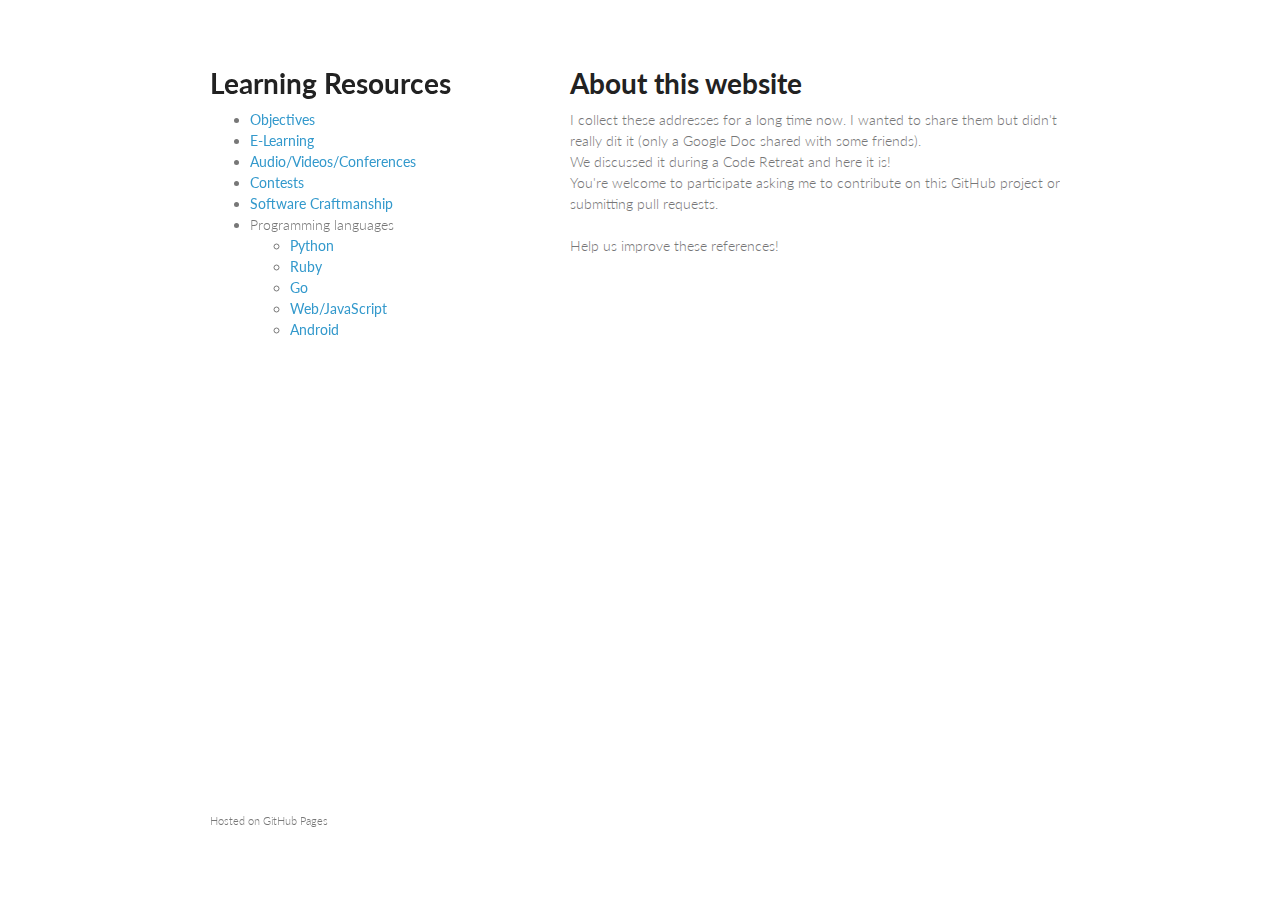
<file: index.html>
<!doctype html>
<html>
  <head>
    <meta charset="utf-8">
    <meta http-equiv="X-UA-Compatible" content="chrome=1">
    <title>Learning Resources</title>

    <link rel="stylesheet" href="stylesheets/styles.css">
    <link rel="stylesheet" href="stylesheets/pygment_trac.css">
    <meta name="viewport" content="width=device-width, initial-scale=1, user-scalable=no">
    <!--[if lt IE 9]>
    <script src="//html5shiv.googlecode.com/svn/trunk/html5.js"></script>
    <![endif]-->
  </head>
  <body>
    <div class="wrapper">
      <header>
        <h1>Learning Resources</h1>
        <ul>
          <li><a href="index.html">Objectives</a></li>
          <li><a href="elearning.html">E-Learning</a></li>
          <li><a href="confs.html">Audio/Videos/Conferences</a></li>
          <li><a href="contests.html">Contests</a></li>
          <li><a href="craftmanship.html">Software Craftmanship</a></li>
          <li>Programming languages
            <ul>
              <li><a href="python.html">Python</a></li>
              <li><a href="ruby.html">Ruby</a></li>
              <li><a href="go.html">Go</a></li>
              <li><a href="web.html">Web/JavaScript</a></li>
              <li><a href="android.html">Android</a></li>
            </ul>
          </li>
        </ul>

      </header>
    <section>
	  
<h1> About this website</h1>

<article>
	I collect these addresses for a long time now. I wanted to share them but didn't really dit it (only a Google Doc shared with some friends).<br/>
	We discussed it during a Code Retreat and here it is!<br/>
	You're welcome to participate asking me to contribute on this GitHub project or submitting pull requests.<br/><br/>
	Help us improve these references!
</article>

	  </section>
      <footer>
        <p><small>Hosted on GitHub Pages</small></p>
      </footer>
    </div>
    <script src="javascripts/scale.fix.js"></script>
    
  </body>
</html>
</file>
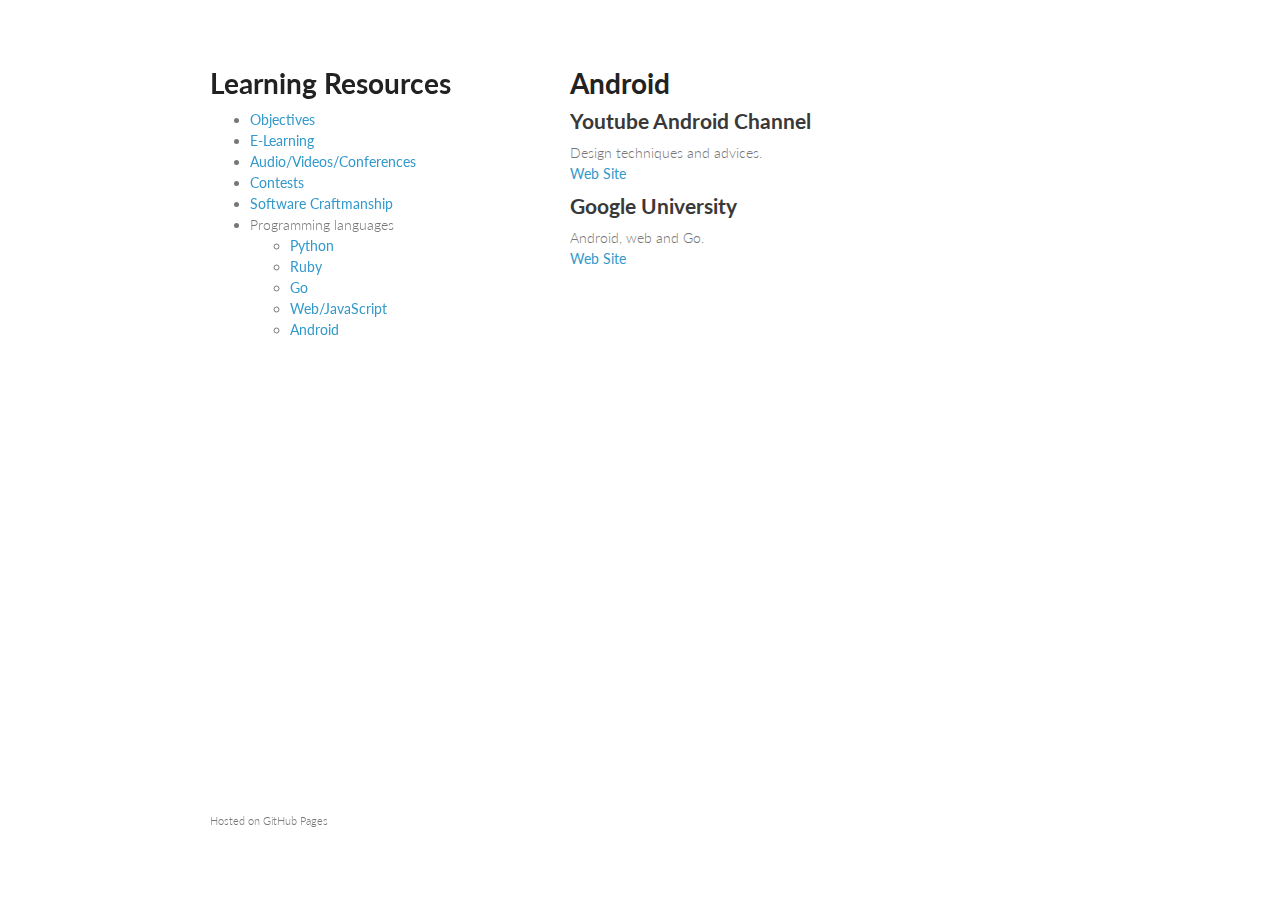
<file: android.html>
<!doctype html>
<html>
  <head>
    <meta charset="utf-8">
    <meta http-equiv="X-UA-Compatible" content="chrome=1">
    <title>Learning Resources</title>

    <link rel="stylesheet" href="stylesheets/styles.css">
    <link rel="stylesheet" href="stylesheets/pygment_trac.css">
    <meta name="viewport" content="width=device-width, initial-scale=1, user-scalable=no">
    <!--[if lt IE 9]>
    <script src="//html5shiv.googlecode.com/svn/trunk/html5.js"></script>
    <![endif]-->
  </head>
  <body>
    <div class="wrapper">
      <header>
        <h1>Learning Resources</h1>
        <ul>
          <li><a href="index.html">Objectives</a></li>
          <li><a href="elearning.html">E-Learning</a></li>
          <li><a href="confs.html">Audio/Videos/Conferences</a></li>
          <li><a href="contests.html">Contests</a></li>
          <li><a href="craftmanship.html">Software Craftmanship</a></li>
          <li>Programming languages
            <ul>
              <li><a href="python.html">Python</a></li>
              <li><a href="ruby.html">Ruby</a></li>
              <li><a href="go.html">Go</a></li>
              <li><a href="web.html">Web/JavaScript</a></li>
              <li><a href="android.html">Android</a></li>
            </ul>
          </li>
        </ul>

      </header>
    <section>

<h1>Android</h1>

<article>
	<h2>Youtube Android Channel</h2>
	Design techniques and advices.<br/>
	<a href="https://www.youtube.com/playlist?list=PLWz5rJ2EKKc8j2B95zGMb8muZvrIy-wcF">Web Site</a>
</article>

<article>
	<h2>Google University</h2>
	Android, web and Go.<br/>
	<a href="https://developers.google.com/university/courses/?hl=fr">Web Site</a>
</article>

	  </section>
      <footer>
        <p><small>Hosted on GitHub Pages</small></p>
      </footer>
    </div>
    <script src="javascripts/scale.fix.js"></script>
    
  </body>
</html>
</file>
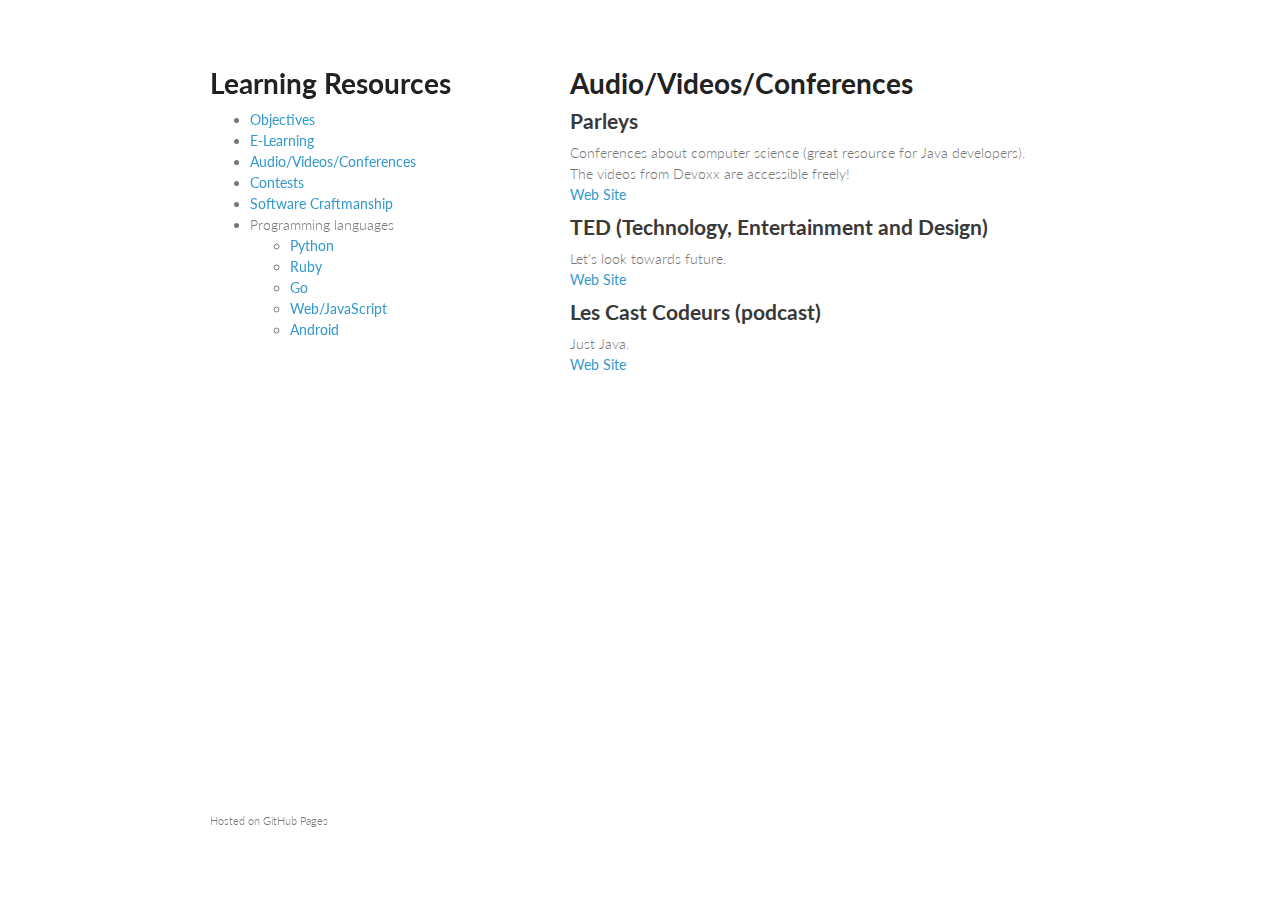
<file: confs.html>
<!doctype html>
<html>
  <head>
    <meta charset="utf-8">
    <meta http-equiv="X-UA-Compatible" content="chrome=1">
    <title>Learning Resources</title>

    <link rel="stylesheet" href="stylesheets/styles.css">
    <link rel="stylesheet" href="stylesheets/pygment_trac.css">
    <meta name="viewport" content="width=device-width, initial-scale=1, user-scalable=no">
    <!--[if lt IE 9]>
    <script src="//html5shiv.googlecode.com/svn/trunk/html5.js"></script>
    <![endif]-->
  </head>
  <body>
    <div class="wrapper">
      <header>
        <h1>Learning Resources</h1>
        <ul>
          <li><a href="index.html">Objectives</a></li>
          <li><a href="elearning.html">E-Learning</a></li>
          <li><a href="confs.html">Audio/Videos/Conferences</a></li>
          <li><a href="contests.html">Contests</a></li>
          <li><a href="craftmanship.html">Software Craftmanship</a></li>
          <li>Programming languages
            <ul>
              <li><a href="python.html">Python</a></li>
              <li><a href="ruby.html">Ruby</a></li>
              <li><a href="go.html">Go</a></li>
              <li><a href="web.html">Web/JavaScript</a></li>
              <li><a href="android.html">Android</a></li>
            </ul>
          </li>
        </ul>

      </header>
    <section>

<h1>Audio/Videos/Conferences</h1>

<article>
	<h2>Parleys</h2>
	Conferences about computer science (great resource for Java developers).<br/>
	The videos from Devoxx are accessible freely!<br/>
	<a href="http://www.parleys.com/home">Web Site</a>
</article>

<article>
	<h2>TED (Technology, Entertainment and Design)</h2>
	Let's look towards future.<br/>
	<a href="http://www.ted.com/">Web Site</a>
</article>

<article>
	<h2>Les Cast Codeurs (podcast)</h2>
	Just Java.<br/>
	<a href="http://lescastcodeurs.com/">Web Site</a>
</article>

	  </section>
      <footer>
        <p><small>Hosted on GitHub Pages</small></p>
      </footer>
    </div>
    <script src="javascripts/scale.fix.js"></script>
    
  </body>
</html>
</file>
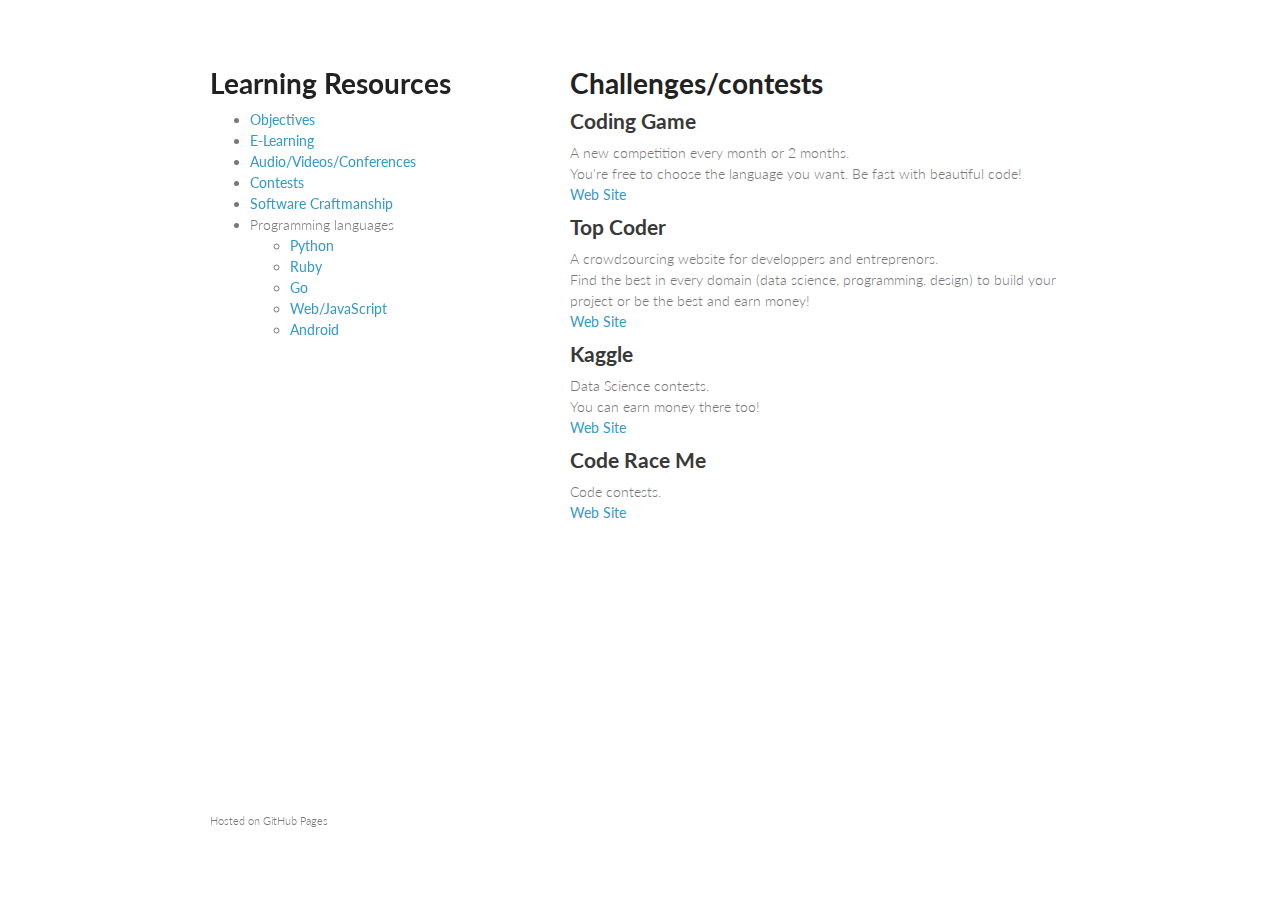
<file: contests.html>
<!doctype html>
<html>
  <head>
    <meta charset="utf-8">
    <meta http-equiv="X-UA-Compatible" content="chrome=1">
    <title>Learning Resources</title>

    <link rel="stylesheet" href="stylesheets/styles.css">
    <link rel="stylesheet" href="stylesheets/pygment_trac.css">
    <meta name="viewport" content="width=device-width, initial-scale=1, user-scalable=no">
    <!--[if lt IE 9]>
    <script src="//html5shiv.googlecode.com/svn/trunk/html5.js"></script>
    <![endif]-->
  </head>
  <body>
    <div class="wrapper">
      <header>
        <h1>Learning Resources</h1>
        <ul>
          <li><a href="index.html">Objectives</a></li>
          <li><a href="elearning.html">E-Learning</a></li>
          <li><a href="confs.html">Audio/Videos/Conferences</a></li>
          <li><a href="contests.html">Contests</a></li>
          <li><a href="craftmanship.html">Software Craftmanship</a></li>
          <li>Programming languages
            <ul>
              <li><a href="python.html">Python</a></li>
              <li><a href="ruby.html">Ruby</a></li>
              <li><a href="go.html">Go</a></li>
              <li><a href="web.html">Web/JavaScript</a></li>
              <li><a href="android.html">Android</a></li>
            </ul>
          </li>
        </ul>

      </header>
    <section>

<h1>Challenges/contests</h1>

<article>
	<h2>Coding Game</h2>
	A new competition every month or 2 months.<br/>
	You're free to choose the language you want. Be fast with beautiful code!<br/>
	<a href="http://www.codingame.com">Web Site</a>
</article>

<article>
	<h2>Top Coder</h2>
	A crowdsourcing website for developpers and entreprenors.<br/>
	Find the best in every domain (data science, programming, design) to build your project or be the best and earn money!<br/>
	<a href="http://www.topcoder.com/">Web Site</a>
</article>

<article>
	<h2>Kaggle</h2>
	Data Science contests.<br/>
	You can earn money there too!<br/>
	<a href="https://www.kaggle.com/">Web Site</a>
</article>

<article>
	<h2>Code Race Me</h2>
	Code contests.<br/>
	<a href="http://coderace.me/">Web Site</a>
</article>

	  </section>
      <footer>
        <p><small>Hosted on GitHub Pages</small></p>
      </footer>
    </div>
    <script src="javascripts/scale.fix.js"></script>
    
  </body>
</html>
</file>
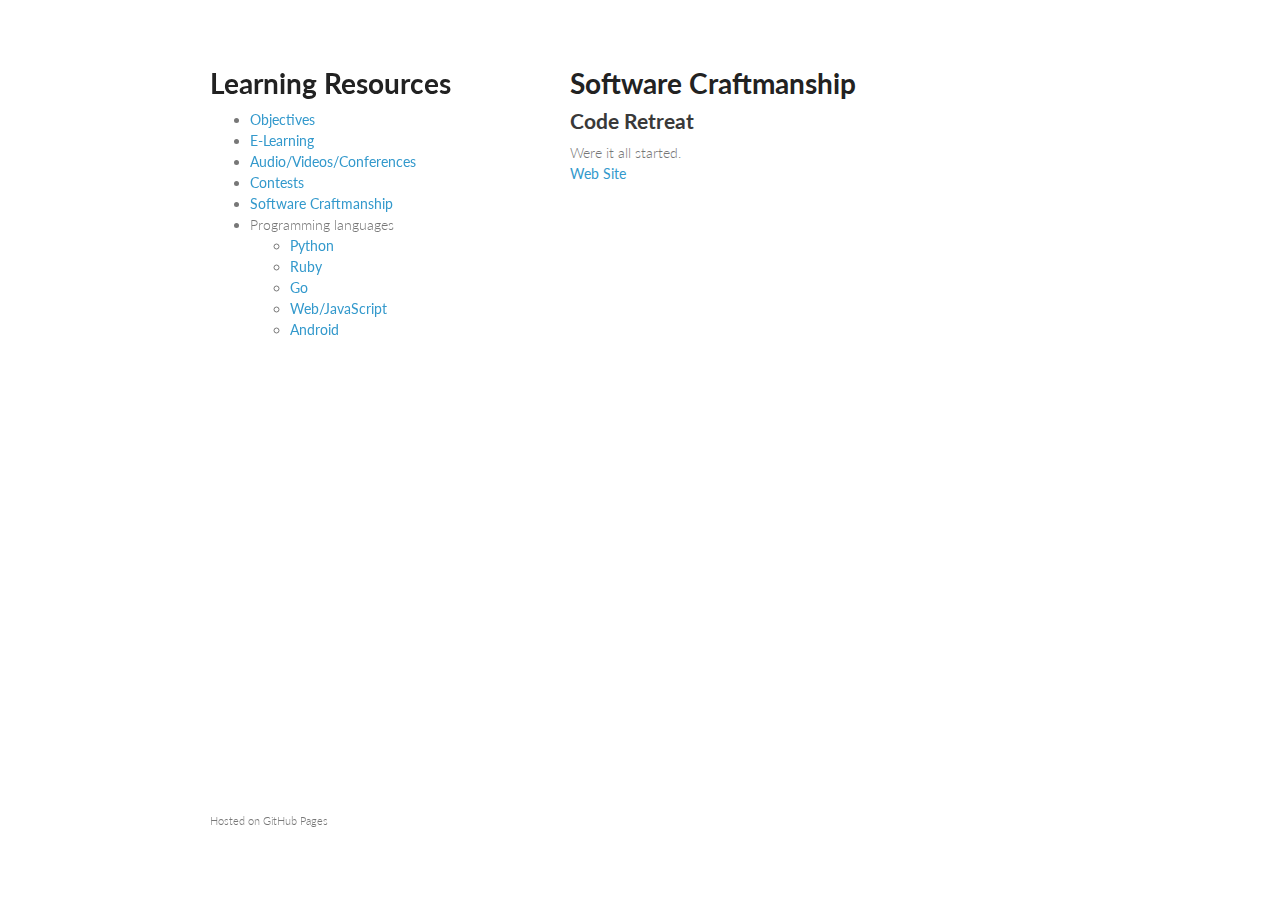
<file: craftmanship.html>
<!doctype html>
<html>
  <head>
    <meta charset="utf-8">
    <meta http-equiv="X-UA-Compatible" content="chrome=1">
    <title>Learning Resources</title>

    <link rel="stylesheet" href="stylesheets/styles.css">
    <link rel="stylesheet" href="stylesheets/pygment_trac.css">
    <meta name="viewport" content="width=device-width, initial-scale=1, user-scalable=no">
    <!--[if lt IE 9]>
    <script src="//html5shiv.googlecode.com/svn/trunk/html5.js"></script>
    <![endif]-->
  </head>
  <body>
    <div class="wrapper">
      <header>
        <h1>Learning Resources</h1>
        <ul>
          <li><a href="index.html">Objectives</a></li>
          <li><a href="elearning.html">E-Learning</a></li>
          <li><a href="confs.html">Audio/Videos/Conferences</a></li>
          <li><a href="contests.html">Contests</a></li>
          <li><a href="craftmanship.html">Software Craftmanship</a></li>
          <li>Programming languages
            <ul>
              <li><a href="python.html">Python</a></li>
              <li><a href="ruby.html">Ruby</a></li>
              <li><a href="go.html">Go</a></li>
              <li><a href="web.html">Web/JavaScript</a></li>
              <li><a href="android.html">Android</a></li>
            </ul>
          </li>
        </ul>

      </header>
    <section>

<h1>Software Craftmanship</h1>

<article>
	<h2>Code Retreat</h2>
	Were it all started.<br/>
	<a href="http://coderetreat.org/">Web Site</a>
</article>

	  </section>
      <footer>
        <p><small>Hosted on GitHub Pages</small></p>
      </footer>
    </div>
    <script src="javascripts/scale.fix.js"></script>
    
  </body>
</html>
</file>
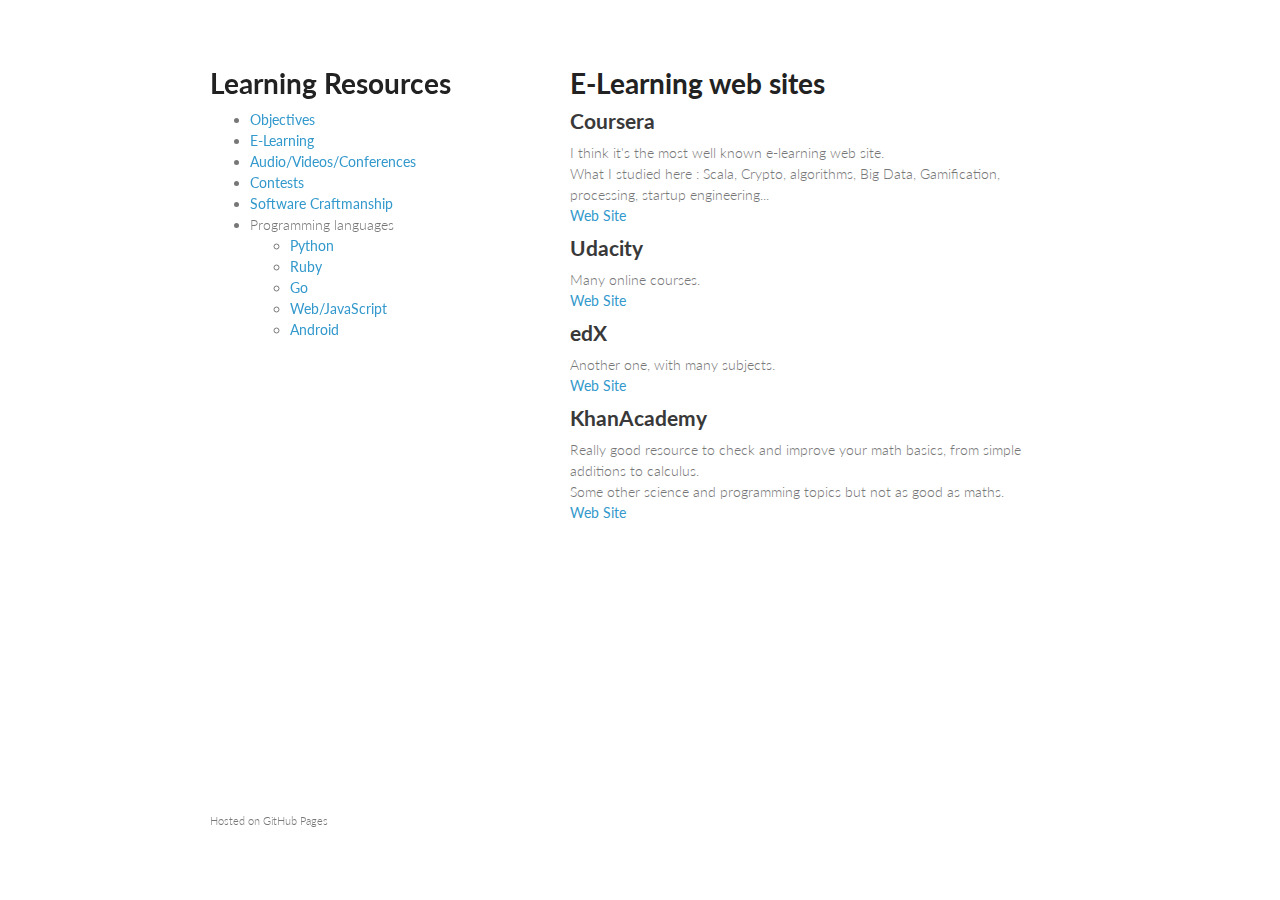
<file: elearning.html>
<!doctype html>
<html>
  <head>
    <meta charset="utf-8">
    <meta http-equiv="X-UA-Compatible" content="chrome=1">
    <title>Learning Resources</title>

    <link rel="stylesheet" href="stylesheets/styles.css">
    <link rel="stylesheet" href="stylesheets/pygment_trac.css">
    <meta name="viewport" content="width=device-width, initial-scale=1, user-scalable=no">
    <!--[if lt IE 9]>
    <script src="//html5shiv.googlecode.com/svn/trunk/html5.js"></script>
    <![endif]-->
  </head>
  <body>
    <div class="wrapper">
      <header>
        <h1>Learning Resources</h1>
        <ul>
          <li><a href="index.html">Objectives</a></li>
          <li><a href="elearning.html">E-Learning</a></li>
          <li><a href="confs.html">Audio/Videos/Conferences</a></li>
          <li><a href="contests.html">Contests</a></li>
          <li><a href="craftmanship.html">Software Craftmanship</a></li>
          <li>Programming languages
            <ul>
              <li><a href="python.html">Python</a></li>
              <li><a href="ruby.html">Ruby</a></li>
              <li><a href="go.html">Go</a></li>
              <li><a href="web.html">Web/JavaScript</a></li>
              <li><a href="android.html">Android</a></li>
            </ul>
          </li>
        </ul>

      </header>
    <section>

<h1>E-Learning web sites</h1>

<article>
	<h2>Coursera</h2>
	I think it's the most well known e-learning web site.<br/>
	What I studied here : Scala, Crypto, algorithms, Big Data, Gamification, processing, startup engineering...<br/>
	<a href="https://www.coursera.org/">Web Site</a>
</article>

<article>
	<h2>Udacity</h2>
	Many online courses.<br/>
	<a href="https://www.udacity.com/">Web Site</a>
</article>

<article>
	<h2>edX</h2>
	Another one, with many subjects.<br/>
	<a href="https://www.edx.org/">Web Site</a>
</article>

<article>
	<h2>KhanAcademy</h2>
	Really good resource to check and improve your math basics, from simple additions to calculus.<br/>
	Some other science and programming topics but not as good as maths.<br/>
	<a href="https://www.khanacademy.org/">Web Site</a>
</article>

	  </section>
      <footer>
        <p><small>Hosted on GitHub Pages</small></p>
      </footer>
    </div>
    <script src="javascripts/scale.fix.js"></script>
    
  </body>
</html>
</file>
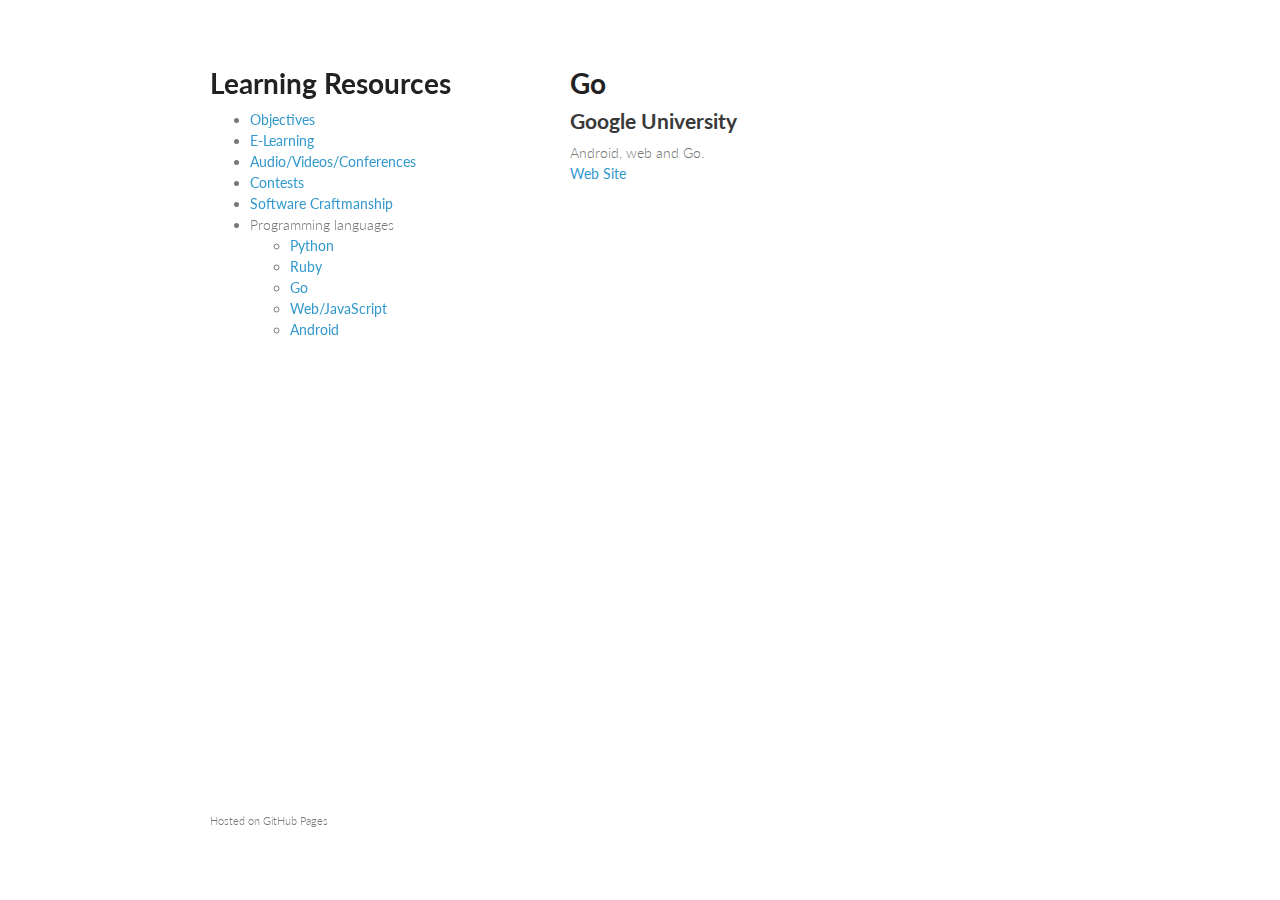
<file: go.html>
<!doctype html>
<html>
  <head>
    <meta charset="utf-8">
    <meta http-equiv="X-UA-Compatible" content="chrome=1">
    <title>Learning Resources</title>

    <link rel="stylesheet" href="stylesheets/styles.css">
    <link rel="stylesheet" href="stylesheets/pygment_trac.css">
    <meta name="viewport" content="width=device-width, initial-scale=1, user-scalable=no">
    <!--[if lt IE 9]>
    <script src="//html5shiv.googlecode.com/svn/trunk/html5.js"></script>
    <![endif]-->
  </head>
  <body>
    <div class="wrapper">
      <header>
        <h1>Learning Resources</h1>
        <ul>
          <li><a href="index.html">Objectives</a></li>
          <li><a href="elearning.html">E-Learning</a></li>
          <li><a href="confs.html">Audio/Videos/Conferences</a></li>
          <li><a href="contests.html">Contests</a></li>
          <li><a href="craftmanship.html">Software Craftmanship</a></li>
          <li>Programming languages
            <ul>
              <li><a href="python.html">Python</a></li>
              <li><a href="ruby.html">Ruby</a></li>
              <li><a href="go.html">Go</a></li>
              <li><a href="web.html">Web/JavaScript</a></li>
              <li><a href="android.html">Android</a></li>
            </ul>
          </li>
        </ul>

      </header>
    <section>

<h1>Go</h1>

<article>
	<h2>Google University</h2>
	Android, web and Go.<br/>
	<a href="https://developers.google.com/university/courses/?hl=fr">Web Site</a>
</article>

	  </section>
      <footer>
        <p><small>Hosted on GitHub Pages</small></p>
      </footer>
    </div>
    <script src="javascripts/scale.fix.js"></script>
    
  </body>
</html>
</file>
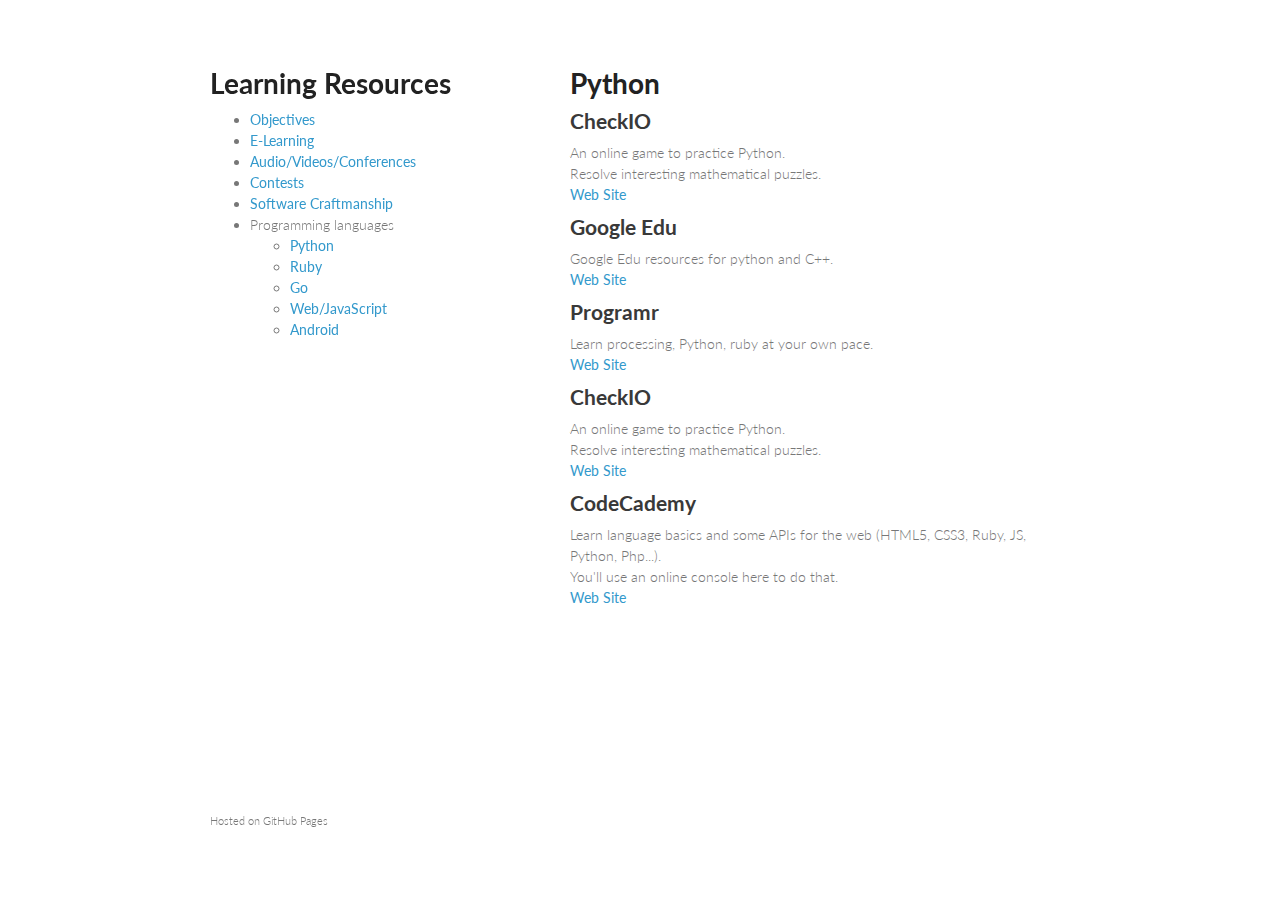
<file: python.html>
<!doctype html>
<html>
  <head>
    <meta charset="utf-8">
    <meta http-equiv="X-UA-Compatible" content="chrome=1">
    <title>Learning Resources</title>

    <link rel="stylesheet" href="stylesheets/styles.css">
    <link rel="stylesheet" href="stylesheets/pygment_trac.css">
    <meta name="viewport" content="width=device-width, initial-scale=1, user-scalable=no">
    <!--[if lt IE 9]>
    <script src="//html5shiv.googlecode.com/svn/trunk/html5.js"></script>
    <![endif]-->
  </head>
  <body>
    <div class="wrapper">
      <header>
        <h1>Learning Resources</h1>
        <ul>
          <li><a href="index.html">Objectives</a></li>
          <li><a href="elearning.html">E-Learning</a></li>
          <li><a href="confs.html">Audio/Videos/Conferences</a></li>
          <li><a href="contests.html">Contests</a></li>
          <li><a href="craftmanship.html">Software Craftmanship</a></li>
          <li>Programming languages
            <ul>
              <li><a href="python.html">Python</a></li>
              <li><a href="ruby.html">Ruby</a></li>
              <li><a href="go.html">Go</a></li>
              <li><a href="web.html">Web/JavaScript</a></li>
              <li><a href="android.html">Android</a></li>
            </ul>
          </li>
        </ul>

      </header>
    <section>

<h1>Python</h1>

<article>
	<h2>CheckIO</h2>
	An online game to practice Python.<br/>
	Resolve interesting mathematical puzzles.<br/>
	<a href="http://www.checkio.org/">Web Site</a>
</article>

<article>
	<h2>Google Edu</h2>
	Google Edu resources for python and C++.<br/>
	<a href="https://developers.google.com/edu/">Web Site</a>
</article>

<article>
	<h2>Programr</h2>
	Learn processing, Python, ruby at your own pace.<br/>
	<a href="http://www.programr.com">Web Site</a>
</article>

<article>
	<h2>CheckIO</h2>
	An online game to practice Python.<br/>
	Resolve interesting mathematical puzzles.<br/>
	<a href="http://www.checkio.org/">Web Site</a>
</article>

<article>
	<h2>CodeCademy</h2>
	Learn language basics and some APIs for the web (HTML5, CSS3, Ruby, JS, Python, Php...).<br/>
	You'll use an online console here to do that.<br/>
	<a href="http://www.codecademy.com">Web Site</a>
</article>

	  </section>
      <footer>
        <p><small>Hosted on GitHub Pages</small></p>
      </footer>
    </div>
    <script src="javascripts/scale.fix.js"></script>
    
  </body>
</html>
</file>
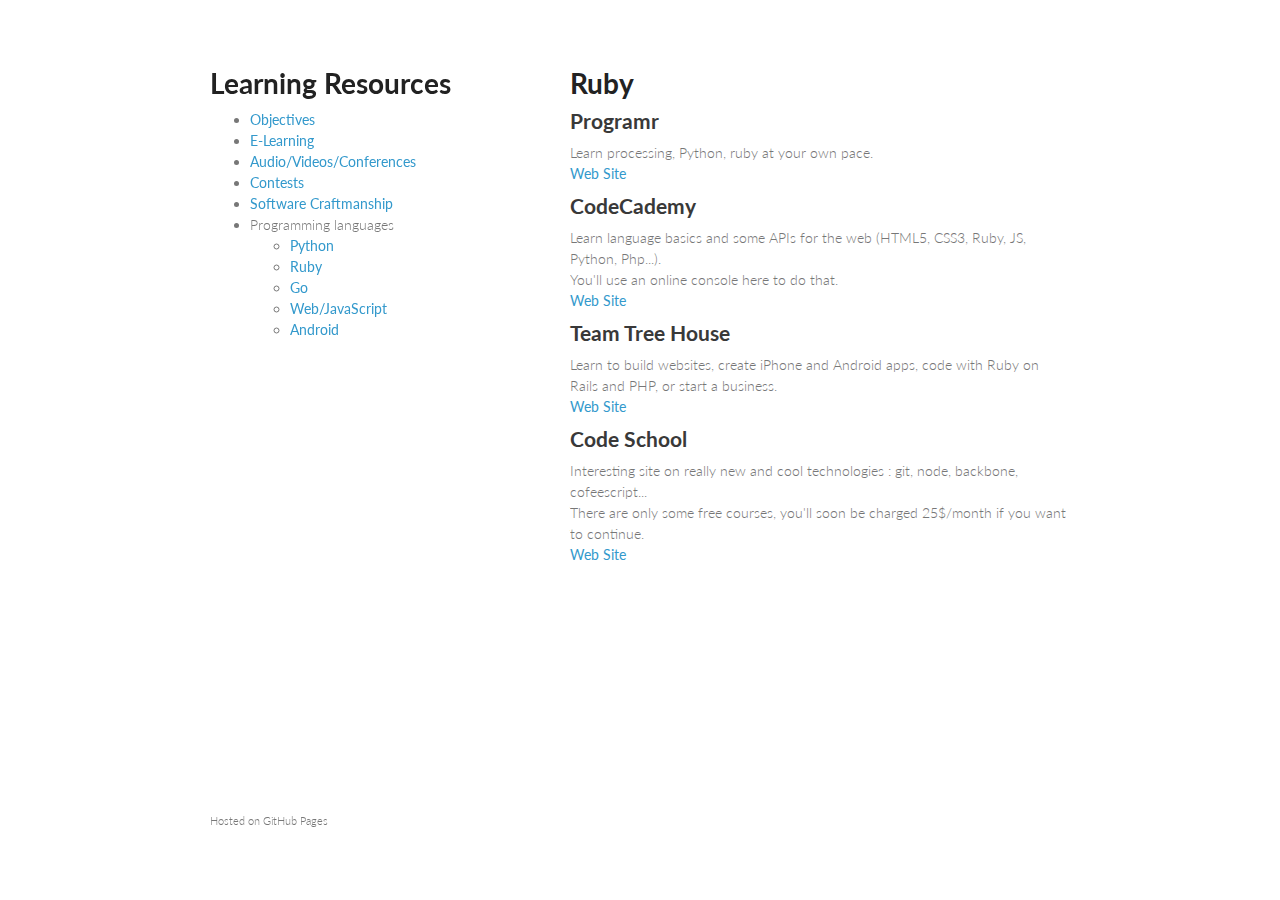
<file: ruby.html>
<!doctype html>
<html>
  <head>
    <meta charset="utf-8">
    <meta http-equiv="X-UA-Compatible" content="chrome=1">
    <title>Learning Resources</title>

    <link rel="stylesheet" href="stylesheets/styles.css">
    <link rel="stylesheet" href="stylesheets/pygment_trac.css">
    <meta name="viewport" content="width=device-width, initial-scale=1, user-scalable=no">
    <!--[if lt IE 9]>
    <script src="//html5shiv.googlecode.com/svn/trunk/html5.js"></script>
    <![endif]-->
  </head>
  <body>
    <div class="wrapper">
      <header>
        <h1>Learning Resources</h1>
        <ul>
          <li><a href="index.html">Objectives</a></li>
          <li><a href="elearning.html">E-Learning</a></li>
          <li><a href="confs.html">Audio/Videos/Conferences</a></li>
          <li><a href="contests.html">Contests</a></li>
          <li><a href="craftmanship.html">Software Craftmanship</a></li>
          <li>Programming languages
            <ul>
              <li><a href="python.html">Python</a></li>
              <li><a href="ruby.html">Ruby</a></li>
              <li><a href="go.html">Go</a></li>
              <li><a href="web.html">Web/JavaScript</a></li>
              <li><a href="android.html">Android</a></li>
            </ul>
          </li>
        </ul>

      </header>
    <section>

<h1>Ruby</h1>

<article>
	<h2>Programr</h2>
	Learn processing, Python, ruby at your own pace.<br/>
	<a href="http://www.programr.com">Web Site</a>
</article>

<article>
	<h2>CodeCademy</h2>
	Learn language basics and some APIs for the web (HTML5, CSS3, Ruby, JS, Python, Php...).<br/>
	You'll use an online console here to do that.<br/>
	<a href="http://www.codecademy.com">Web Site</a>
</article>

<article>
	<h2>Team Tree House</h2>
	Learn to build websites, create iPhone and Android apps, code with Ruby on Rails and PHP, or start a business.<br/>
	<a href="http://teamtreehouse.com/ ">Web Site</a>
</article>

<article>
	<h2>Code School</h2>
	Interesting site on really new and cool technologies : git, node, backbone, cofeescript...<br/>
	There are only some free courses, you'll soon be charged 25$/month if you want to continue.<br/>
	<a href="http://www.codeschool.com/">Web Site</a>
</article>

	  </section>
      <footer>
        <p><small>Hosted on GitHub Pages</small></p>
      </footer>
    </div>
    <script src="javascripts/scale.fix.js"></script>
    
  </body>
</html>
</file>
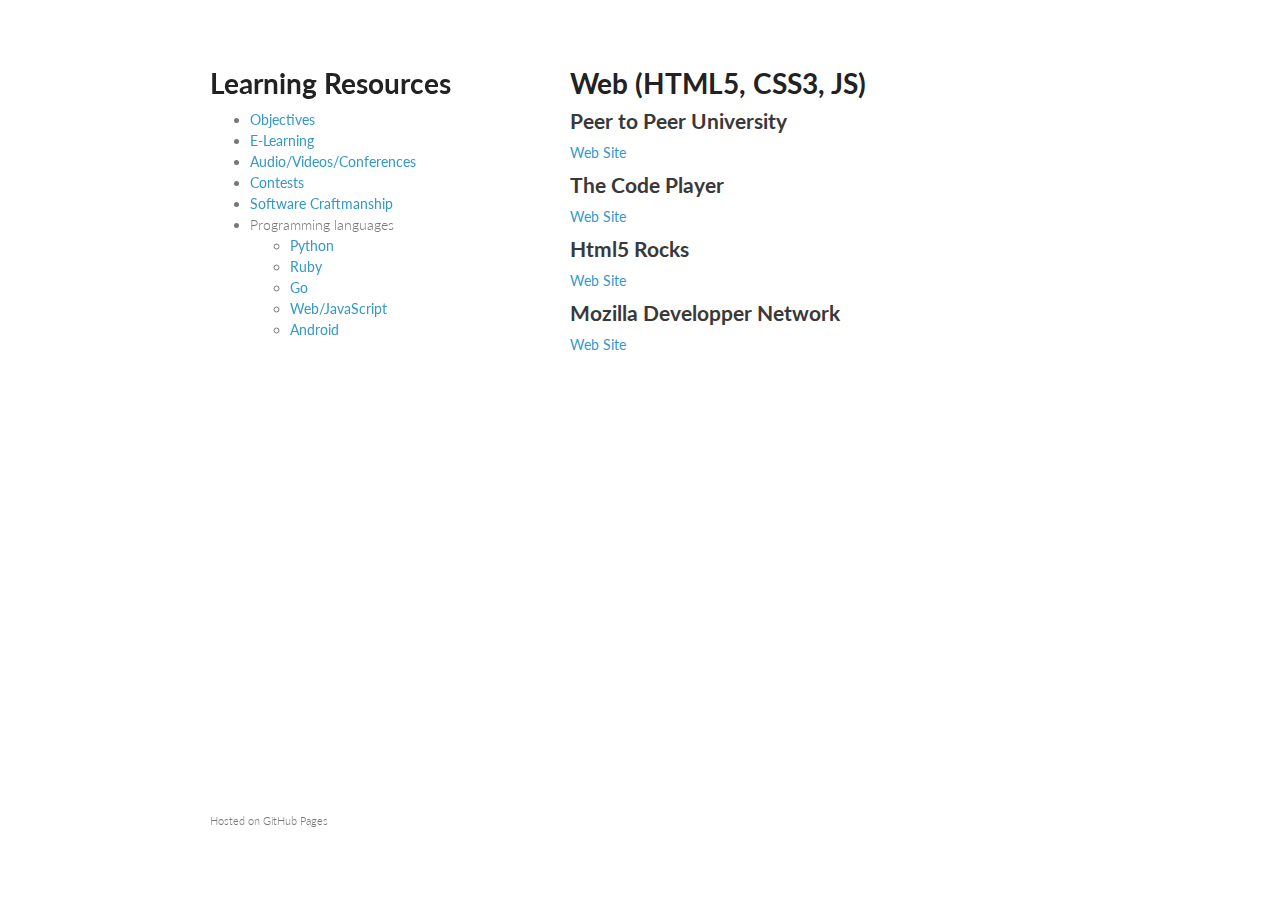
<file: web.html>
<!doctype html>
<html>
  <head>
    <meta charset="utf-8">
    <meta http-equiv="X-UA-Compatible" content="chrome=1">
    <title>Learning Resources</title>

    <link rel="stylesheet" href="stylesheets/styles.css">
    <link rel="stylesheet" href="stylesheets/pygment_trac.css">
    <meta name="viewport" content="width=device-width, initial-scale=1, user-scalable=no">
    <!--[if lt IE 9]>
    <script src="//html5shiv.googlecode.com/svn/trunk/html5.js"></script>
    <![endif]-->
  </head>
  <body>
    <div class="wrapper">
      <header>
        <h1>Learning Resources</h1>
        <ul>
          <li><a href="index.html">Objectives</a></li>
          <li><a href="elearning.html">E-Learning</a></li>
          <li><a href="confs.html">Audio/Videos/Conferences</a></li>
          <li><a href="contests.html">Contests</a></li>
          <li><a href="craftmanship.html">Software Craftmanship</a></li>
          <li>Programming languages
            <ul>
              <li><a href="python.html">Python</a></li>
              <li><a href="ruby.html">Ruby</a></li>
              <li><a href="go.html">Go</a></li>
              <li><a href="web.html">Web/JavaScript</a></li>
              <li><a href="android.html">Android</a></li>
            </ul>
          </li>
        </ul>

      </header>
    <section>

<h1>Web (HTML5, CSS3, JS)</h1>

<article>
	<h2>Peer to Peer University</h2>
	<a href="https://p2pu.org/en/schools/school-of-webcraft/">Web Site</a>
</article>

<article>
	<h2>The Code Player</h2>
	<a href="http://thecodeplayer.com/">Web Site</a>
</article>

<article>
	<h2>Html5 Rocks</h2>
	<a href="http://www.html5rocks.com">Web Site</a>
</article>

<article>
	<h2>Mozilla Developper Network</h2>
	<a href="https://developer.mozilla.org/fr/">Web Site</a>
</article>

	  </section>
      <footer>
        <p><small>Hosted on GitHub Pages</small></p>
      </footer>
    </div>
    <script src="javascripts/scale.fix.js"></script>
    
  </body>
</html>
</file>
<file: stylesheets/styles.css>
@import url(https://fonts.googleapis.com/css?family=Lato:300italic,700italic,300,700);

body {
  padding:50px;
  font:14px/1.5 Lato, "Helvetica Neue", Helvetica, Arial, sans-serif;
  color:#777;
  font-weight:300;
}

h1, h2, h3, h4, h5, h6 {
  color:#222;
  margin:10px 0 10px;
}

p, ul, ol, table, pre, dl {
  margin:0 0 20px;
}

h1, h2, h3 {
  line-height:1.1;
}

h1 {
  font-size:28px;
}

h2 {
  color:#393939;
}

h3, h4, h5, h6 {
  color:#494949;
}

a {
  color:#39c;
  font-weight:400;
  text-decoration:none;
}

a small {
  font-size:11px;
  color:#777;
  margin-top:-0.6em;
  display:block;
}

.wrapper {
  width:860px;
  margin:0 auto;
}

blockquote {
  border-left:1px solid #e5e5e5;
  margin:0;
  padding:0 0 0 20px;
  font-style:italic;
}

code, pre {
  font-family:Monaco, Bitstream Vera Sans Mono, Lucida Console, Terminal;
  color:#333;
  font-size:12px;
}

pre {
  padding:8px 15px;
  background: #f8f8f8;  
  border-radius:5px;
  border:1px solid #e5e5e5;
  overflow-x: auto;
}

table {
  width:100%;
  border-collapse:collapse;
}

th, td {
  text-align:left;
  padding:5px 10px;
  border-bottom:1px solid #e5e5e5;
}

dt {
  color:#444;
  font-weight:700;
}

th {
  color:#444;
}

img {
  max-width:100%;
}

header {
  width:270px;
  float:left;
  position:fixed;
}

strong {
  color:#222;
  font-weight:700;
}

header ul a strong {
  font-size:14px;
  display:block;
  color:#222;
}

section {
  width:500px;
  float:right;
  padding-bottom:50px;
}

small {
  font-size:11px;
}

hr {
  border:0;
  background:#e5e5e5;
  height:1px;
  margin:0 0 20px;
}

footer {
  width:270px;
  float:left;
  position:fixed;
  bottom:50px;
}

@media print, screen and (max-width: 960px) {
  
  div.wrapper {
    width:auto;
    margin:0;
  }
  
  header, section, footer {
    float:none;
    position:static;
    width:auto;
  }
  
  header {
    padding-right:320px;
  }
  
  section {
    border:1px solid #e5e5e5;
    border-width:1px 0;
    padding:20px 0;
    margin:0 0 20px;
  }
  
  header a small {
    display:inline;
  }
}

@media print, screen and (max-width: 720px) {
  body {
    word-wrap:break-word;
  }
  
  header {
    padding:0;
  }
  
  header ul, header p.view {
    position:static;
  }
  
  pre, code {
    word-wrap:normal;
  }
}

@media print, screen and (max-width: 480px) {
  body {
    padding:15px;
  }
  
  header ul {
    display:none;
  }
}

@media print {
  body {
    padding:0.4in;
    font-size:12pt;
    color:#444;
  }
}
</file>
<file: stylesheets/pygment_trac.css>
.highlight  { background: #ffffff; }
.highlight .c { color: #999988; font-style: italic } /* Comment */
.highlight .err { color: #a61717; background-color: #e3d2d2 } /* Error */
.highlight .k { font-weight: bold } /* Keyword */
.highlight .o { font-weight: bold } /* Operator */
.highlight .cm { color: #999988; font-style: italic } /* Comment.Multiline */
.highlight .cp { color: #999999; font-weight: bold } /* Comment.Preproc */
.highlight .c1 { color: #999988; font-style: italic } /* Comment.Single */
.highlight .cs { color: #999999; font-weight: bold; font-style: italic } /* Comment.Special */
.highlight .gd { color: #000000; background-color: #ffdddd } /* Generic.Deleted */
.highlight .gd .x { color: #000000; background-color: #ffaaaa } /* Generic.Deleted.Specific */
.highlight .ge { font-style: italic } /* Generic.Emph */
.highlight .gr { color: #aa0000 } /* Generic.Error */
.highlight .gh { color: #999999 } /* Generic.Heading */
.highlight .gi { color: #000000; background-color: #ddffdd } /* Generic.Inserted */
.highlight .gi .x { color: #000000; background-color: #aaffaa } /* Generic.Inserted.Specific */
.highlight .go { color: #888888 } /* Generic.Output */
.highlight .gp { color: #555555 } /* Generic.Prompt */
.highlight .gs { font-weight: bold } /* Generic.Strong */
.highlight .gu { color: #800080; font-weight: bold; } /* Generic.Subheading */
.highlight .gt { color: #aa0000 } /* Generic.Traceback */
.highlight .kc { font-weight: bold } /* Keyword.Constant */
.highlight .kd { font-weight: bold } /* Keyword.Declaration */
.highlight .kn { font-weight: bold } /* Keyword.Namespace */
.highlight .kp { font-weight: bold } /* Keyword.Pseudo */
.highlight .kr { font-weight: bold } /* Keyword.Reserved */
.highlight .kt { color: #445588; font-weight: bold } /* Keyword.Type */
.highlight .m { color: #009999 } /* Literal.Number */
.highlight .s { color: #d14 } /* Literal.String */
.highlight .na { color: #008080 } /* Name.Attribute */
.highlight .nb { color: #0086B3 } /* Name.Builtin */
.highlight .nc { color: #445588; font-weight: bold } /* Name.Class */
.highlight .no { color: #008080 } /* Name.Constant */
.highlight .ni { color: #800080 } /* Name.Entity */
.highlight .ne { color: #990000; font-weight: bold } /* Name.Exception */
.highlight .nf { color: #990000; font-weight: bold } /* Name.Function */
.highlight .nn { color: #555555 } /* Name.Namespace */
.highlight .nt { color: #000080 } /* Name.Tag */
.highlight .nv { color: #008080 } /* Name.Variable */
.highlight .ow { font-weight: bold } /* Operator.Word */
.highlight .w { color: #bbbbbb } /* Text.Whitespace */
.highlight .mf { color: #009999 } /* Literal.Number.Float */
.highlight .mh { color: #009999 } /* Literal.Number.Hex */
.highlight .mi { color: #009999 } /* Literal.Number.Integer */
.highlight .mo { color: #009999 } /* Literal.Number.Oct */
.highlight .sb { color: #d14 } /* Literal.String.Backtick */
.highlight .sc { color: #d14 } /* Literal.String.Char */
.highlight .sd { color: #d14 } /* Literal.String.Doc */
.highlight .s2 { color: #d14 } /* Literal.String.Double */
.highlight .se { color: #d14 } /* Literal.String.Escape */
.highlight .sh { color: #d14 } /* Literal.String.Heredoc */
.highlight .si { color: #d14 } /* Literal.String.Interpol */
.highlight .sx { color: #d14 } /* Literal.String.Other */
.highlight .sr { color: #009926 } /* Literal.String.Regex */
.highlight .s1 { color: #d14 } /* Literal.String.Single */
.highlight .ss { color: #990073 } /* Literal.String.Symbol */
.highlight .bp { color: #999999 } /* Name.Builtin.Pseudo */
.highlight .vc { color: #008080 } /* Name.Variable.Class */
.highlight .vg { color: #008080 } /* Name.Variable.Global */
.highlight .vi { color: #008080 } /* Name.Variable.Instance */
.highlight .il { color: #009999 } /* Literal.Number.Integer.Long */

.type-csharp .highlight .k { color: #0000FF }
.type-csharp .highlight .kt { color: #0000FF }
.type-csharp .highlight .nf { color: #000000; font-weight: normal }
.type-csharp .highlight .nc { color: #2B91AF }
.type-csharp .highlight .nn { color: #000000 }
.type-csharp .highlight .s { color: #A31515 }
.type-csharp .highlight .sc { color: #A31515 }
</file>
